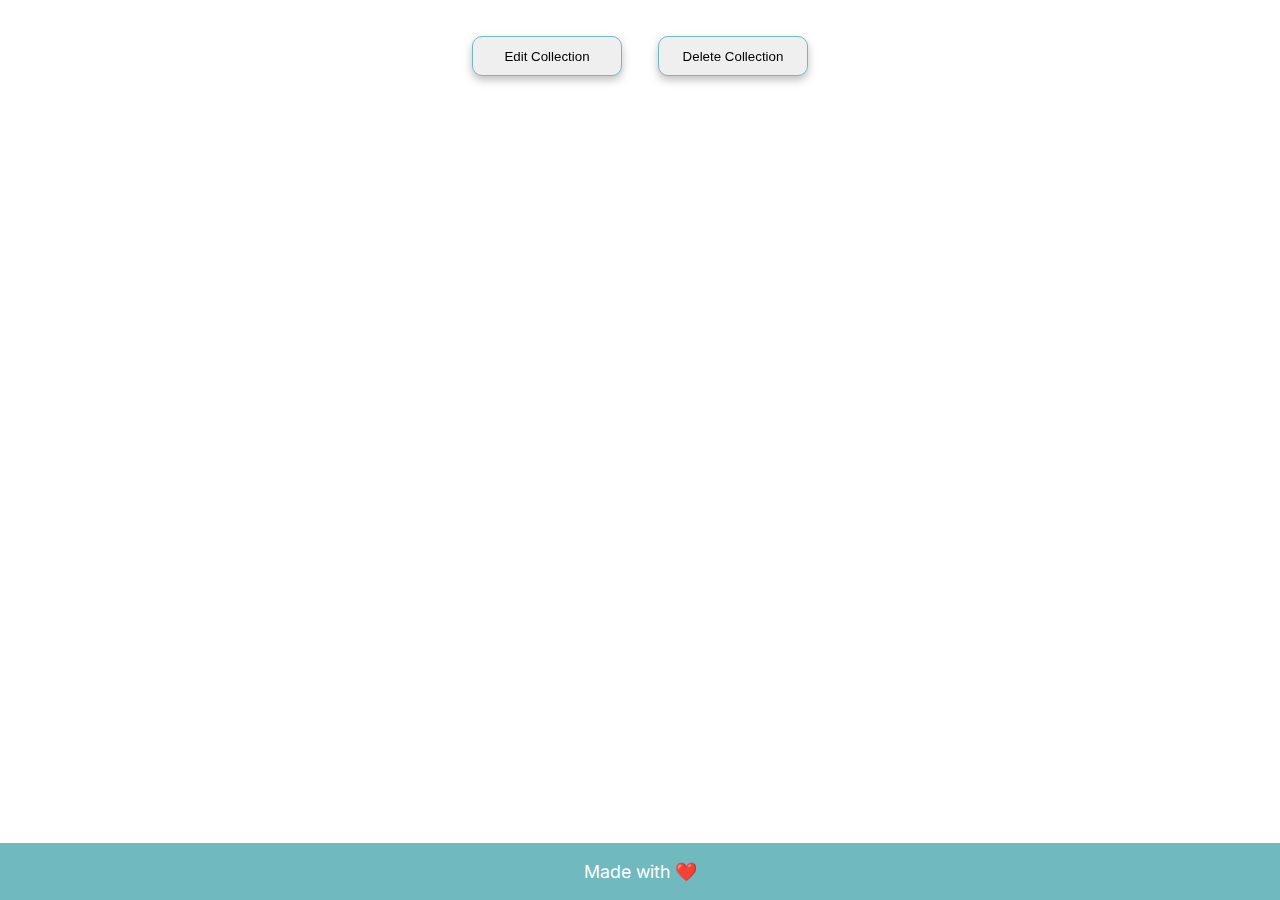
<file: collection.html>
<!DOCTYPE html>
<html lang="en">

<head>
    <meta charset="UTF-8">
    <meta name="viewport" content="width=device-width, initial-scale=1.0">
    <title>Collections</title>
    <link rel="stylesheet" href="./SCSS/styles.css">
    <script src="./RecipeCollection.js" defer></script>
    <script src="./recipe.js"></script>
    <script src="./collection.js" defer></script>
</head>

<body>
    <div class="main-wrapper">
        <div class="collectionInfo">

        </div>

        <div id="recipeInfo">

        </div>

        <div id="addRecipeDiv" style="display: none;">
            <h2>Add Recipe</h2>
            <form id="addRecipeForm">
                <label for="recipeName">Recipe Name</label>
                <input type="text" name="recipeName" id="recipeNameInput" placeholder="Pad Thai" required>
                <label for="recipeImageURL">Recipe Imag URL</label>
                <input type="text" name="recipeImage" id="recipeImageInput"
                    placeholder="https://images.media-allrecipes.com/userphotos/720x405/815964.jpg" required>
                <h3>Ingredients</h3>
                <textarea name="Ingredients" id="Ingredients" cols="30" rows="5" placeholder="shrimp 300g"></textarea>
                <button type="submit">Add Recipe</button>
                <button id="cancelBtn">Cancel</button>
            </form>
        </div>
        <div id="editForm" style="display: none;">
            <form id="editCollectionForm">
                <label for="editInput">New Collection Name</label>
                <input type="text" class="editInput" required>
                <button type="submit" id="saveChangesBtn">Save Changes</button>
                <button id="cancelEdit">Cancel</button>
            </form>
        </div>

        <div class="collectionBtns">
            <button id="editCollectionBtn">Edit Collection</button>
            <button id="deleteCollectionBtn">Delete Collection</button>
        </div>
    </div>
    <footer>
        <p>Made with ❤️</p>
    </footer>
</body>

</html>
</file>
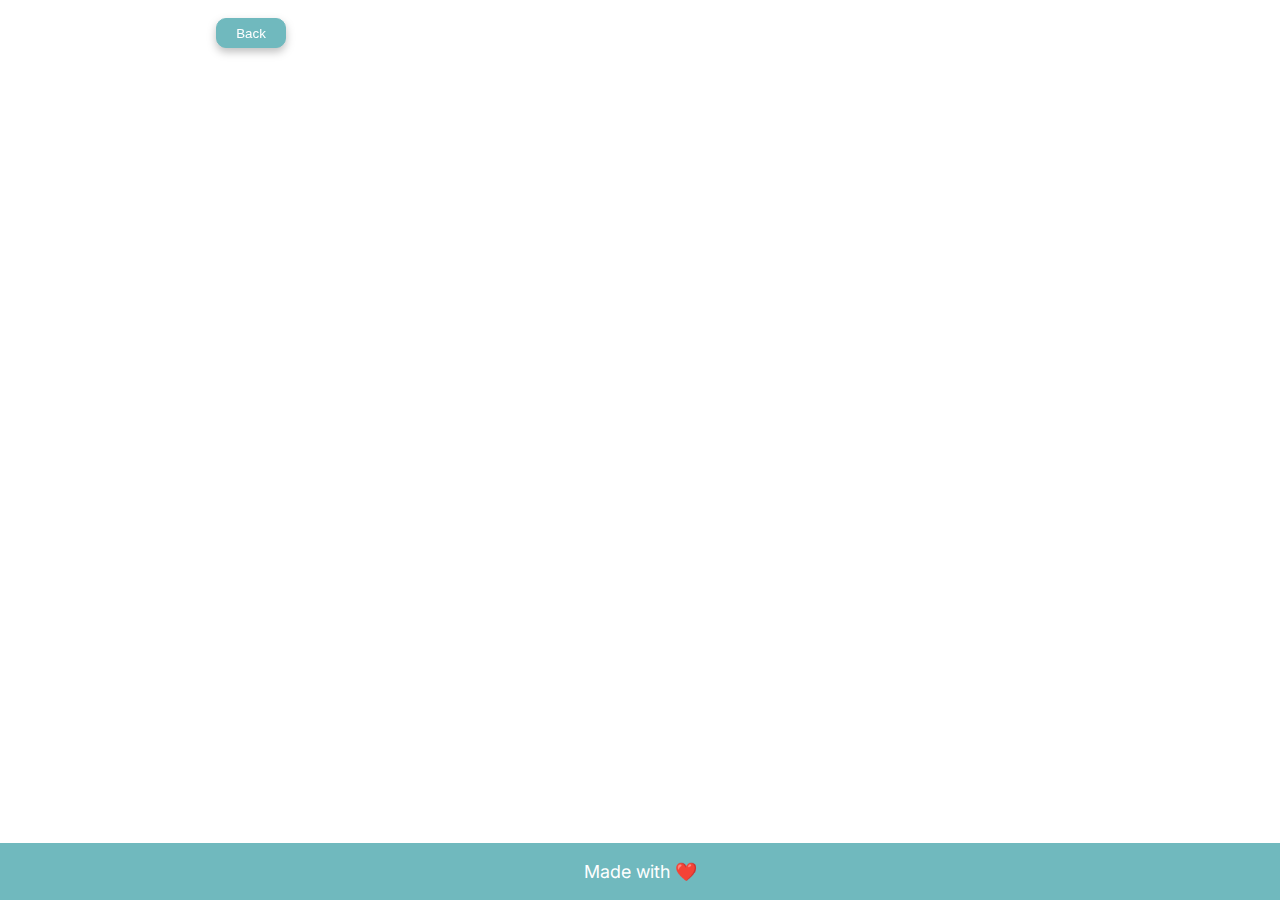
<file: recipe.html>
<!DOCTYPE html>
<html lang="en">

<head>
    <meta charset="UTF-8">
    <meta name="viewport" content="width=device-width, initial-scale=1.0">
    <title>Document</title>
    <link rel="stylesheet" href="./SCSS/styles.css">
    <script src="./RecipeCollection.js"></script>
    <script src="./recipe.js"></script>
    <script src="./recipePage.js"></script>
</head>

<body>
    <div class="main-wrapper">
        <div class="backDiv">
            <a id="backBtn"><button>Back</button></a>
        </div>
        <div id="recipeInfoDiv">
        </div>
        <div id="editRecipeFormDiv" style="display: none;">
            <form id="editRecipeForm">
                <label for="recipeName">Recipe Name</label>
                <input type="text" name="recipeName" id="recipeNameInput" required>
                <label for="recipeImageURL">Recipe Image</label>
                <input type="text" name="recipeImage" id="recipeImageInput" required>
                <h3>Ingredients</h3>
                <textarea name="Ingredients" id="Ingredients" cols="30" rows="5"></textarea>
                <button type="submit">Save Changes</button>
                <button type="button" id="cancelEdit">Cancel</button>
            </form>
        </div>
    </div>
    <footer>
        <p>Made with ❤️</p>
    </footer>
</body>

</html>
</file>
<file: SCSS/styles.css>
@import url("https://fonts.googleapis.com/css2?family=Inter:wght@100;200;300;400;500;700;900&display=swap");
* {
  box-sizing: border-box;
}

html {
  font-family: "Inter", sans-serif;
  font-size: 18px;
}

body {
  margin: 0;
  padding: 0;
  color: black;
  background-color: white;
  display: flex;
  flex-direction: column;
  min-height: 100vh;
  width: 100%;
  /* Set minimum height to viewport height */
}

#overlay {
  margin: auto;
  display: none;
  position: fixed;
  top: 0;
  left: 0;
  width: 100%;
  height: 100%;
  background-color: rgb(255, 255, 255);
  color: #70B9BE;
  font-size: 2em;
  text-align: center;
  padding-top: 50%;
  z-index: 9999;
  opacity: 1;
  transition: opacity 1s ease-out;
}
@media screen and (min-width: 600px) {
  #overlay {
    padding-top: 15%;
  }
}
#overlay div {
  margin: 2rem 2rem;
}
#overlay h1 {
  font-size: 2rem;
}
@media screen and (min-width: 600px) {
  #overlay h1 {
    font-size: 3em;
  }
}

.main-wrapper {
  min-width: 100%;
  margin: auto;
  padding: 0 1rem;
  flex: 1;
  /* Take remaining vertical space */
  text-align: center;
}
@media screen and (min-width: 600px) {
  .main-wrapper {
    min-width: 100%;
    margin: auto;
    padding: 0 6rem;
    flex: 1;
  }
}
@media screen and (min-width: 1024px) {
  .main-wrapper {
    min-width: 100%;
    margin: auto;
    padding: 0 10rem;
    flex: 1;
  }
}
.main-wrapper .collectionContent {
  margin-top: 3rem;
}
.main-wrapper .collectionContent h1 {
  font-size: large;
  padding: 1rem;
}
@media screen and (min-width: 600px) {
  .main-wrapper .collectionContent h1 {
    font-size: x-large;
  }
}
.main-wrapper .collectionContent div {
  text-align: start;
  margin: 2rem;
}
.main-wrapper .collectionContent div ul {
  list-style: none;
  padding: 0;
  display: flex;
  flex-direction: column;
  gap: 1rem;
}
.main-wrapper .collectionContent div ul li {
  border: 1px solid #70B9BE;
  border-radius: 10px;
  filter: drop-shadow(0px 4px 4px rgba(0, 0, 0, 0.25));
}
.main-wrapper .collectionContent div ul li a {
  text-decoration: none;
}
.main-wrapper .collectionContent div ul li a i {
  padding-right: 0.5rem;
}
.main-wrapper .collectionContent div ul li a p {
  color: black;
  padding-left: 1rem;
}
.main-wrapper .collectionContent #addCollectionBtn {
  pointer-events: cursor;
  margin-top: 3rem;
  margin-bottom: 2rem;
  color: white;
  border-radius: 10px;
  border: 1px solid #70B9BE;
  width: 150px;
  height: 40px;
  flex-shrink: 0;
  background: var(--In-use, #70B9BE);
  filter: drop-shadow(0px 4px 4px rgba(0, 0, 0, 0.25));
}
.main-wrapper .addCollectionForm {
  text-align: start;
  margin: 2rem;
}
.main-wrapper .addCollectionForm form {
  display: flex;
  flex-direction: column;
  align-items: center;
}
.main-wrapper .addCollectionForm label {
  font-size: small;
  align-self: self-start;
  margin: auto;
  padding: 0.5rem;
}
.main-wrapper .addCollectionForm input {
  width: 80%;
  height: 40px;
  border-radius: 10px;
  background: var(white);
  filter: drop-shadow(0px 4px 4px rgba(0, 0, 0, 0.25));
  border: 1px solid #70B9BE;
  margin-bottom: 1rem;
  padding-left: 1rem;
}
.main-wrapper .addCollectionForm button {
  border-radius: 10px;
  background: var(white);
  filter: drop-shadow(0px 4px 4px rgba(0, 0, 0, 0.25));
  border: 1px solid #70B9BE;
  width: 150px;
  height: 40px;
  transition: background-color 0.1s ease, color 0.1s ease;
  pointer-events: cursor;
}
.main-wrapper .addCollectionForm button:hover {
  background: #70B9BE;
  color: white;
}
.main-wrapper #collecionInfo {
  display: flex;
  justify-content: space-around;
  pointer-events: cursor;
}
.main-wrapper #collecionInfo a button {
  width: 100px;
}
.main-wrapper #editForm {
  background-color: rgba(255, 255, 255, 0.9);
  width: 100%;
  height: 100vh;
  margin-bottom: 2rem;
  position: fixed;
  top: 0;
  left: 0;
  padding-top: 3rem;
  z-index: 1;
}
.main-wrapper #editForm form {
  display: flex;
  flex-direction: column;
  align-items: center;
  width: 80%;
  margin: auto;
  gap: 1rem;
}
.main-wrapper #editForm form label {
  font-size: medium;
  font-weight: 500;
  align-self: self-start;
  margin: auto;
}
.main-wrapper #editForm form input {
  width: 80%;
  height: 40px;
  border-radius: 10px;
  background: var(white);
  filter: drop-shadow(0px 4px 4px rgba(0, 0, 0, 0.25));
  border: 1px solid #70B9BE;
  padding-left: 1rem;
}
.main-wrapper #editForm form button {
  border-radius: 10px;
  background: var(white);
  filter: drop-shadow(0px 4px 4px rgba(0, 0, 0, 0.25));
  border: 1px solid #70B9BE;
  width: 150px;
  height: 40px;
  transition: background-color 0.1s ease, color 0.1s ease;
  pointer-events: cursor;
}
.main-wrapper #editForm form button:hover {
  background: #70B9BE;
  color: white;
}
.main-wrapper #addRecipeDiv {
  background-color: rgba(255, 255, 255, 0.9);
  width: 100%;
  height: 100vh;
  margin-bottom: 2rem;
  position: fixed;
  top: 0;
  left: 0;
  padding-top: 3rem;
  z-index: 1;
}
.main-wrapper #addRecipeDiv form {
  display: flex;
  flex-direction: column;
  align-items: center;
  width: 80%;
  margin: auto;
  gap: 1rem;
  background-color: white;
}
.main-wrapper #addRecipeDiv form label {
  font-size: medium;
  font-weight: 500;
  align-self: self-start;
  margin: auto;
}
.main-wrapper #addRecipeDiv form input {
  width: 80%;
  height: 40px;
  border-radius: 10px;
  background: var(white);
  filter: drop-shadow(0px 4px 4px rgba(0, 0, 0, 0.25));
  border: 1px solid #70B9BE;
  padding-left: 1rem;
}
.main-wrapper #addRecipeDiv form button {
  border-radius: 10px;
  background: var(white);
  filter: drop-shadow(0px 4px 4px rgba(0, 0, 0, 0.25));
  border: 1px solid #70B9BE;
  width: 150px;
  height: 40px;
  transition: background-color 0.1s ease, color 0.1s ease;
  pointer-events: cursor;
}
.main-wrapper #addRecipeDiv form button:hover {
  background: #70B9BE;
  color: white;
}
.main-wrapper #addRecipeDiv form textarea {
  width: 80%;
  border-radius: 10px;
  background: var(white);
  filter: drop-shadow(0px 4px 4px rgba(0, 0, 0, 0.25));
  border: 1px solid #70B9BE;
  padding-left: 1rem;
  padding-top: 0.5rem;
}
.main-wrapper #recipeInfoDiv h5 {
  font-size: larger;
  margin: 0;
}
.main-wrapper #recipeInfo {
  display: flex;
  flex-direction: column;
  gap: 1rem;
}
.main-wrapper #recipeInfo div {
  width: 80%;
  margin: auto;
  align-self: center;
}
.main-wrapper #recipeInfo div a {
  display: flex;
  flex-direction: column;
  text-decoration: none;
  border: 1px solid #70B9BE;
  width: 100%;
  height: 200px;
  border-radius: 10px;
  text-align: center;
  align-items: center;
  color: white;
}
.main-wrapper #recipeInfo div a h4 {
  height: 100%;
  width: 100%;
  margin: 0;
  text-align: center;
  background-color: #70B9BE;
  font-weight: 500;
  padding-top: 0.5rem;
  border-radius: 10px 10px 0 0;
}
.main-wrapper #recipeInfo div a #recipeImg {
  width: 100%;
  height: 80%;
  border-radius: 0 0 10px 10px;
}
.main-wrapper #recipeInfo div a #recipeImg img {
  width: 100%;
  height: 100%;
  border-radius: 0 0 10px 10px;
}
@media screen and (min-width: 600px) {
  .main-wrapper #recipeInfo {
    display: flex;
    flex-direction: row;
    gap: 1rem;
    justify-content: space-around;
  }
  .main-wrapper #recipeInfo div {
    height: 400px;
    width: 100%;
    display: flex;
  }
  .main-wrapper #recipeInfo div a {
    height: 90%;
  }
  .main-wrapper #recipeInfo div a h4 {
    height: 20%;
    width: 100%;
    margin: 0;
    text-align: center;
    background-color: #70B9BE;
    font-weight: 500;
    padding-top: 1rem;
    border-radius: 10px 10px 0 0;
  }
  .main-wrapper #recipeInfo div a #recipeImg {
    width: 100%;
    height: 90%;
    border-radius: 0 0 10px 10px;
  }
  .main-wrapper #recipeInfo div a #recipeImg img {
    width: 100%;
    height: 300px;
    border-radius: 0 0 10px 10px;
  }
}
.main-wrapper .collectionBtns {
  margin-top: 2rem;
  margin-bottom: 10rem;
  display: flex;
  align-items: center;
  gap: 1rem;
  flex-direction: column;
}
@media screen and (min-width: 600px) {
  .main-wrapper .collectionBtns {
    flex-direction: row;
    justify-content: center;
    gap: 2rem;
  }
}
.main-wrapper .collectionBtns button {
  border-radius: 10px;
  background: var(white);
  filter: drop-shadow(0px 4px 4px rgba(0, 0, 0, 0.25));
  border: 1px solid #70B9BE;
  width: 150px;
  height: 40px;
  transition: background-color 0.1s ease, color 0.1s ease;
  pointer-events: cursor;
}
.main-wrapper .collectionBtns button:hover {
  background: #70B9BE;
  color: white;
}
.main-wrapper #backBtn {
  pointer-events: cursor;
}
.main-wrapper #backBtn button {
  pointer-events: cursor;
  margin-top: 1rem;
  width: 70px;
  height: 30px;
  background-color: #70B9BE;
  color: white;
  border-radius: 10px;
  background: var(white);
  filter: drop-shadow(0px 4px 4px rgba(0, 0, 0, 0.25));
  border: 1px solid #70B9BE;
}
.main-wrapper #editRecipeBtn {
  pointer-events: cursor;
  border-radius: 10px;
  background: var(white);
  filter: drop-shadow(0px 4px 4px rgba(0, 0, 0, 0.25));
  border: 1px solid #70B9BE;
  width: 150px;
  height: 40px;
  transition: background-color 0.1s ease, color 0.1s ease;
}
.main-wrapper #editRecipeBtn:hover {
  background: #70B9BE;
  color: white;
}
.main-wrapper #deleteRecipeBtn {
  border-radius: 10px;
  background: var(white);
  filter: drop-shadow(0px 4px 4px rgba(0, 0, 0, 0.25));
  border: 1px solid #70B9BE;
  width: 150px;
  height: 40px;
  transition: background-color 0.1s ease, color 0.1s ease;
  pointer-events: cursor;
}
.main-wrapper #deleteRecipeBtn:hover {
  background: #70B9BE;
  color: white;
}
.main-wrapper .backDiv {
  display: flex;
  margin-left: 2rem;
  pointer-events: cursor;
}
.main-wrapper #recipeInfoDiv {
  display: flex;
  flex-direction: column;
  gap: 1rem;
  align-items: center;
}
.main-wrapper #editRecipeFormDiv {
  background-color: rgba(255, 255, 255, 0.9);
  width: 100%;
  height: 100%;
  margin-bottom: 2rem;
  display: flex;
  flex-direction: column;
  gap: 1rem;
  align-items: center;
  padding-bottom: 1rem;
  position: fixed;
  top: 0;
  left: 0;
  padding-top: 3rem;
  margin-bottom: 1rem;
}
.main-wrapper #editRecipeFormDiv form {
  display: flex;
  flex-direction: column;
  align-items: center;
}
.main-wrapper #editRecipeFormDiv form h3 {
  font-size: medium;
  font-weight: 500;
}
.main-wrapper #editRecipeFormDiv label {
  font-size: medium;
  align-self: self-start;
  margin: auto;
  padding: 0.5rem;
  font-weight: 500;
}
.main-wrapper #editRecipeFormDiv input {
  width: 80%;
  height: 40px;
  border-radius: 10px;
  background: var(white);
  filter: drop-shadow(0px 4px 4px rgba(0, 0, 0, 0.25));
  border: 1px solid #70B9BE;
  margin-bottom: 1rem;
  padding-left: 1rem;
}
.main-wrapper #editRecipeFormDiv button {
  margin-top: 1rem;
  border-radius: 10px;
  background: var(white);
  filter: drop-shadow(0px 4px 4px rgba(0, 0, 0, 0.25));
  border: 1px solid #70B9BE;
  width: 150px;
  height: 40px;
  transition: background-color 0.1s ease, color 0.1s ease;
  pointer-events: cursor;
}
.main-wrapper #editRecipeFormDiv button:hover {
  background: #70B9BE;
  color: white;
}
.main-wrapper #editRecipeFormDiv textarea {
  width: 80%;
  border-radius: 10px;
  background: var(white);
  filter: drop-shadow(0px 4px 4px rgba(0, 0, 0, 0.25));
  border: 1px solid #70B9BE;
  padding-left: 1rem;
  padding-top: 0.5rem;
}

footer {
  margin: auto;
  min-width: 100%;
  text-align: center;
  position: relative;
  bottom: 0;
  background-color: #70B9BE;
  color: white;
}/*# sourceMappingURL=styles.css.map */
</file>
